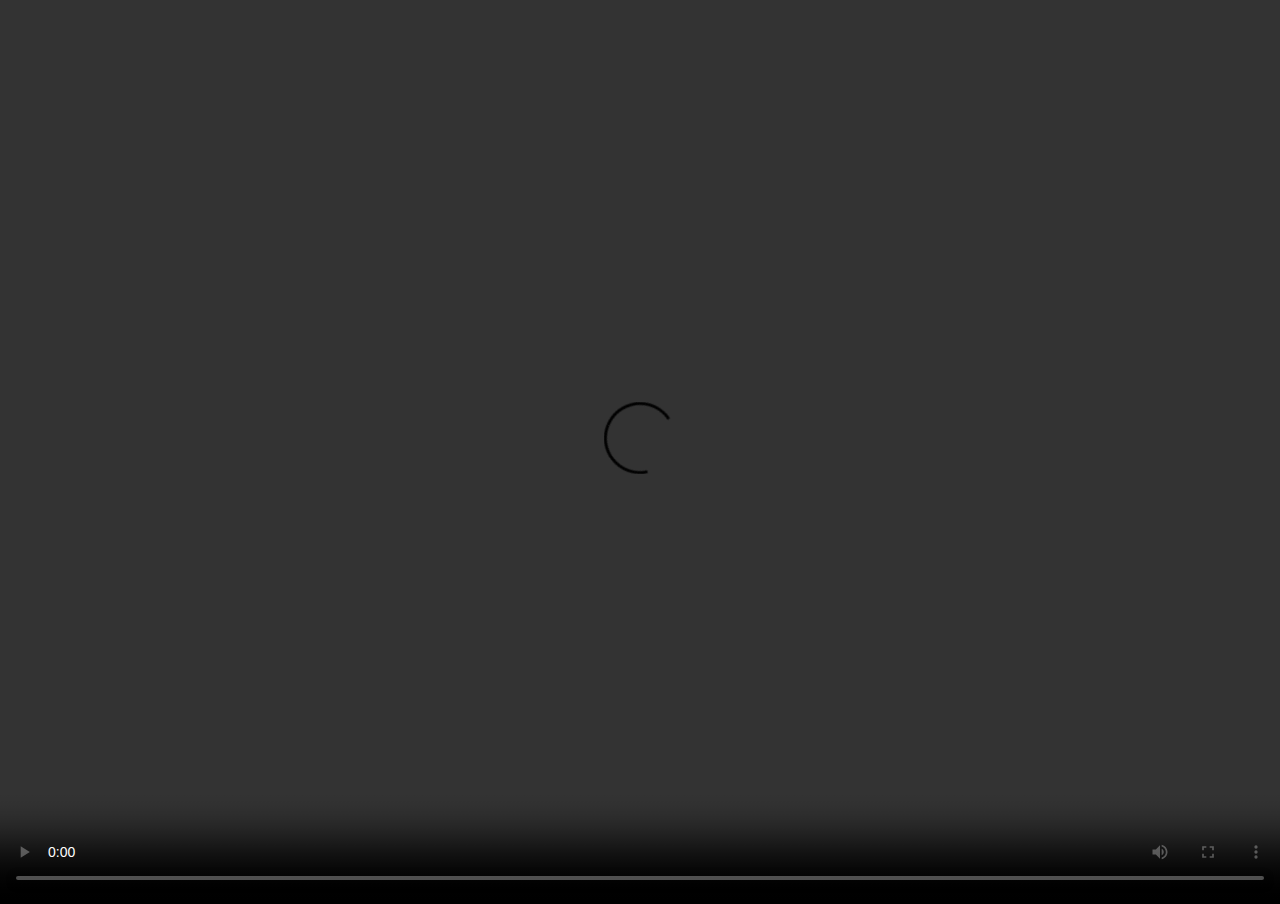
<file: Secret Button/index.html>
<!DOCTYPE html>
<html lang="en">
<head>
    <meta charset="UTF-8">
    <title>The Button Brought you to...</title>
    <style>
        html, body {
            margin: 0;
            padding: 0;
            width: 100%;
            height: 100%;
            background: black;
            overflow: hidden;
        }

        video {
            width: 100vw;
            height: 100vh;
            object-fit: cover;
        }
    </style>
</head>
<body>

<video
    src="https://raw.githubusercontent.com/AC1DST4R/PS3-Jailbreak-File-Guide/main/Videos/Secret%20Vid.mp4"
    autoplay
    unmuted
    loop
    playsinline
    controls>
    Your browser does not support the video tag.
</video>

</body>
</html>
</file>
